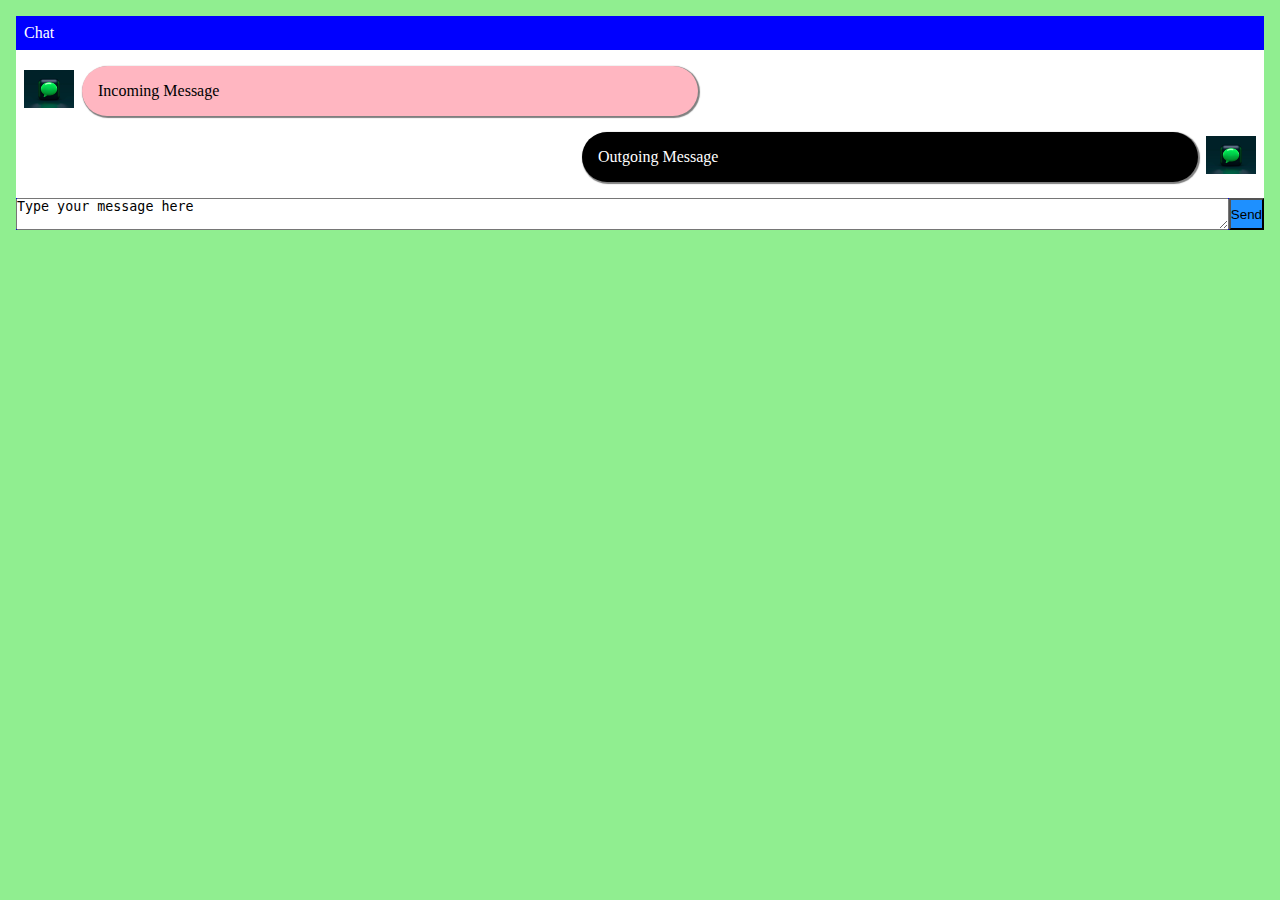
<file: index.html>
<!DOCTYPE html>
<html>

<head>
    <title>WebPage</title>
    <link rel="stylesheet" href="style.css">
</head>

<body>
    <div class="container">
        <div class="chat-header">Chat</div>
        <div class="inner-container">
            <div class="left-item">
                <img src="./photo-1611606063065-ee7946f0787a.jpeg"/>
                <div class="left-message">Incoming Message</div>
            </div>
            <div class="right-item">
                <img src="./photo-1611606063065-ee7946f0787a.jpeg"" />
                <div class="right-message">Outgoing Message</div>
            </div>
        </div>
        <div class="chat-footer">
            <textarea>Type your message here</textarea>
            <button type="button">Send</button>
        </div>
    </div>


</body>

</html>
</file>
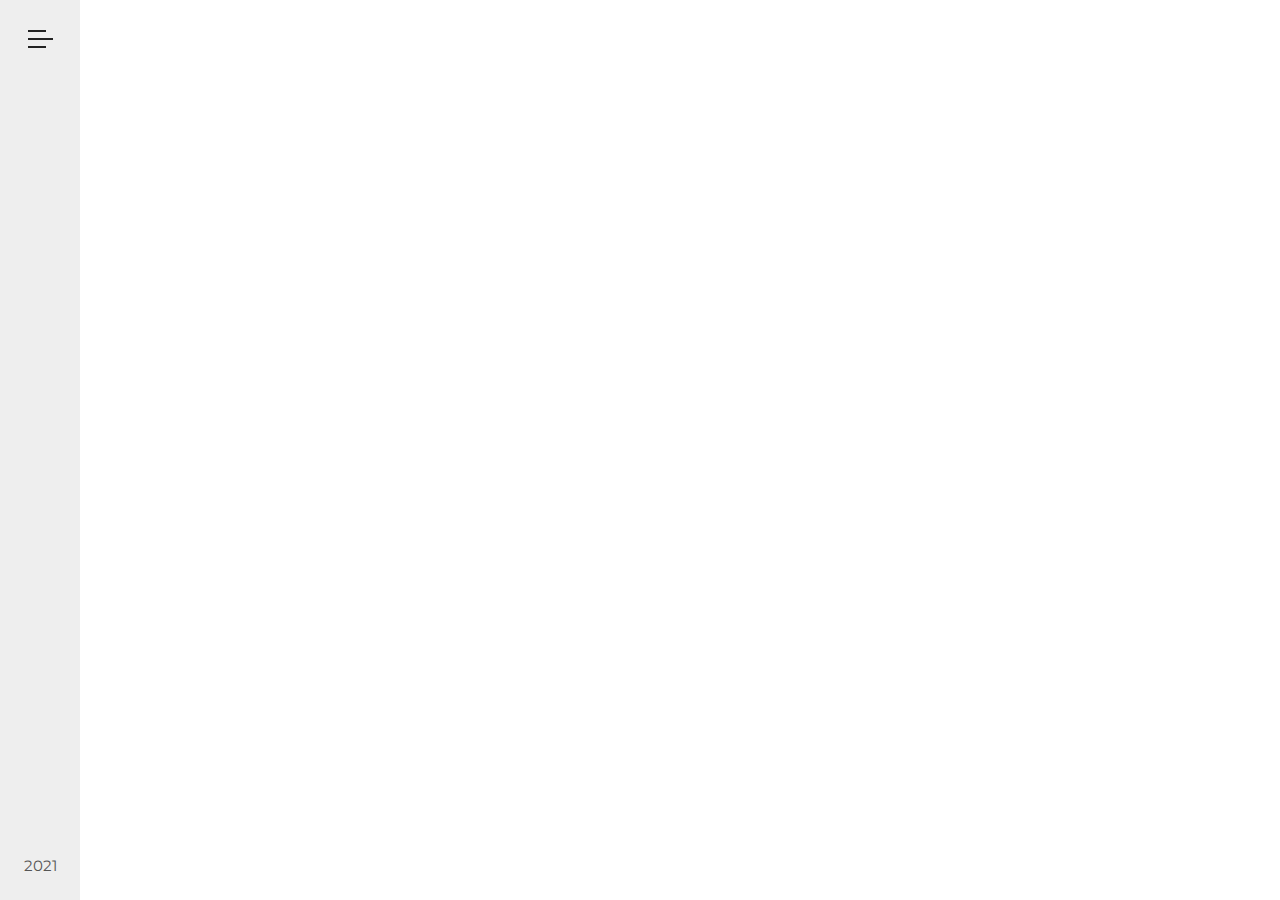
<file: index1.html>
<!DOCTYPE html>
<html lang="en">
<head>
   <meta charset="UTF-8">
   <meta http-equiv="X-UA-Compatible" content="IE=edge">
   <meta name="viewport" content="width=device-width, initial-scale=1.0">
   <title>Grand Hotel</title>
   <link rel="shortcut icon" type="image/png" href="img/crown.png">
   <link rel="stylesheet" href="https://use.fontawesome.com/releases/v5.2.0/css/all.css" integrity="sha384-hWVjflwFxL6sNzntih27bfxkr27PmbbK/iSvJ+a4+0owXq79v+lsFkW54bOGbiDQ" crossorigin="anonymous">
   <link href="https://fonts.googleapis.com/css?family=Montserrat:100,100i,200,200i,300,300i,400,400i,500,500i,600,600i,700" rel="stylesheet">
   <link href="https://fonts.googleapis.com/css?family=Josefin+Sans:100,100i,300,300i,400,400i,600,600i,700,700i" rel="stylesheet">
   <link rel="stylesheet" href="./style1.css">
</head>
<body>
  
   <!-- navbar starts-->
   <div class="navbar">
       <input type="checkbox" class="checkbox" id="click">
       <!-- sidebar starts-->
       <div class="sidebar">
           <label for="click">
           <div class="menu-icon">
               <div class="line line-1"></div>
               <div class="line line-2"></div>
               <div class="line line-3"></div>
           </div>
       </label>
           <ul class="social-icons-list">
               <li>
                   <a href="#" class="social-list">
                       <i class="fab fa-facebook-f"></i>
                   </a>
               </li>
               <li>
                   <a href="#" class="social-list">
                       <i class="fab fa-twitter"></i>
                   </a>
               </li>
               <li>
                   <a href="#" class="social-list">
                       <i class="fab fa-google-plus-g"></i>
                   </a>
               </li>
               <li>
                   <a href="#" class="social-list">
                       <i class="fab fa-instagram"></i>
                   </a>
               </li>
           </ul>
           <div class="year">
               <p>2021</p>
           </div>
       </div>
       <!-- Side bar ends-->
       <!-- navigation starts -->
       <nav class="navigation">
           <div class="navigation-header">
               <h1>Grand Hotel</h1>
               <form class="navigation-search">
                   <input class="navigation-search-input" placeholder="Search...">
                   <button class="navigation-search-btn">
                       <i class="fas fa-search"></i>
                   </button>
               </form>
           </div>
           <ul class="navigation-list">
               <li class="navigation-item">
                   <a href="#" class="navigation-link">Home</a>
               </li>
               <li class="navigation-item">
                   <a href="#" class="navigation-link">About Us</a>
               </li>
               <li class="navigation-item">
                   <a href="#" class="navigation-link">Rooms</a>
               </li>
               <li class="navigation-item">
                   <a href="#" class="navigation-link">Events</a>
               </li>
               <li class="navigation-item">
                   <a href="#" class="navigation-link">Customers</a>
               </li>
               <li class="navigation-item">
                   <a href="#" class="navigation-link">Contact Us</a>
               </li>
           </ul>
       </nav>
      <!-- navigation ends -->
   </div>
   <!--navbar ends-->
</body>
</html>
</file>
<file: style.css>
*{
    margin:0;
    padding:0;
    box-sizing: border-box;
}
body{
    background-color:lightgreen;
    height:100%;
    padding:1em;
    box-sizing:border-box;
  }
  .container{
     display:flex;
    flex-direction:column;
    background-color:gray;
    height:100%;
    width:100%;
  }
  .chat-header{
    background-color:blue;
    color:#fff;
    padding:0.5em;
  }
  
  .inner-container{
    background-color:white;
    padding:0.5em;
    display:flex;
    flex-direction:column;
  }
  .chat-footer{
    display:flex;
    flex-direction:row;
    background-color:blue;
  }
  textarea{
   /* // flex-grow:1;
    //flex-shrink:1; */
    flex:1;
  }
  button{
    background-color:dodgerblue;
  }
  .left-message{
    margin:0.5em;
    background-color:lightpink;
    padding:1em;
    border-radius:5em;
    box-shadow:1px 1px 1px 1px rgba(0,0,0,0.5);
    width:50%;
  }
  .right-message{
    margin:0.5em;
    background-color:black;
    color:#fff;
    padding:1em;
    border-radius:5em;
    box-shadow:1px 1px 1px 1px rgba(0,0,0,0.5);
    width:50%;
  }
  img{
    padding-top: 12px;
    width: 50px;
    height: 50px;
  }
  
  .left-item{
    display:flex;
    flex-direction:row;
  }
  
  .right-item{
    display:flex;
    flex-direction:row-reverse;
  }
</file>
<file: style1.css>
/* common-styles */
html{
   font-size: 62.5%;
   box-sizing:border-box;
}
body{
   margin:0;
   padding:0;
   font-family:'montserrat',sans-serif;
 
}
/* common styles */
 
/* navbar */
 
   /* sidebar */
 
   .sidebar{
       width:8rem;
       height:100%;
       background-color:#eee;
       position:fixed;
       display:flex;
       flex-direction: column;
       justify-content: space-between;
       align-items:center;
       z-index:10;
   }
 
   .menu-icon{
      margin-top: 3rem;
      cursor:pointer;
   }
   .line{
       height:.2rem;
       width:2.5rem;
       background-color:#222;
       margin-bottom:.6rem;
       transition: width .3s;
   }
   .line-1,.line-3{
       width:1.8rem;
   }
   .menu-icon:hover  .line{
       width:2.5rem;
   }
   .social-icons-list{
       list-style:none;
       padding:0;
       height:25rem;
       display:flex;
       flex-direction:column;
       justify-content: space-evenly;
       align-items:center;
   }
   .social-list{
       font-size:2rem;
       color:#777;
       transition: color .3s;
   }
   .social-list:hover{
       color:#deaa86;
   }
   .year{
       margin-bottom:1rem;
       font-size:1.5rem;
       color:#555;
   }
/* navigation */
.navigation{
   position:fixed;
   /*margin-left:8rem;*/
   left:-32rem;
   width:40rem;
   height:100%;
   background-color:aqua;
   transition: left .5s;
}
.checkbox:checked ~ .navigation{
   left:8rem;
}
 
.checkbox{
   display:none;
}
</file>
